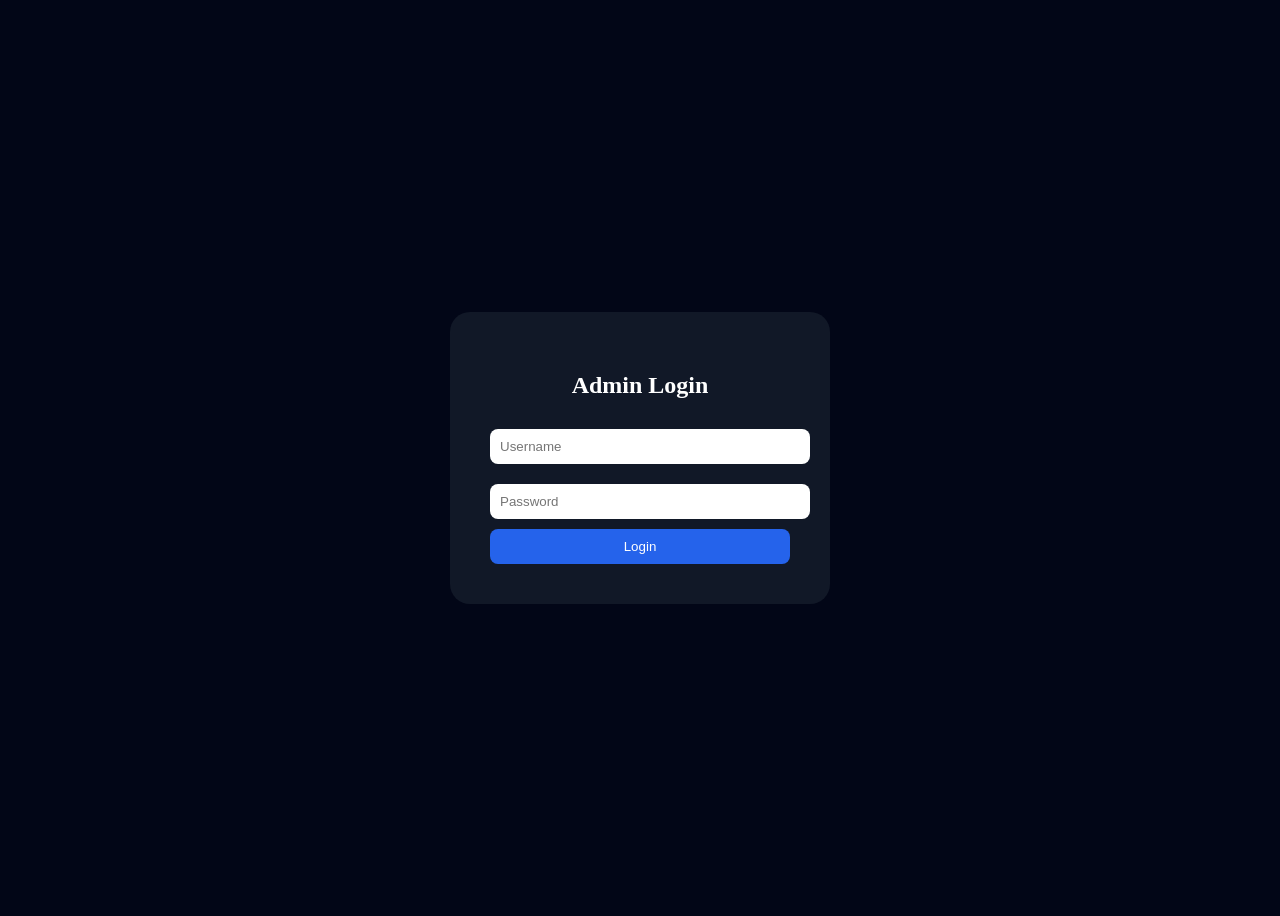
<file: adminlogin.html>
<!DOCTYPE html>
<html>

<head>
    <title>Admin Login</title>

    <style>
        body {
            font-family: Poppins;
            background: #020617;
            display: flex;
            justify-content: center;
            align-items: center;
            height: 100vh;
            color: white;
        }
        
        .login-box {
            background: #111827;
            padding: 40px;
            border-radius: 20px;
            width: 300px;
            text-align: center;
        }
        
        input {
            width: 100%;
            padding: 10px;
            margin: 10px 0;
            border: none;
            border-radius: 8px;
        }
        
        button {
            width: 100%;
            padding: 10px;
            background: #2563eb;
            color: white;
            border: none;
            border-radius: 8px;
            cursor: pointer;
        }
    </style>

</head>

<body>

    <div class="login-box">

        <h2>Admin Login</h2>

        <input type="text" id="username" placeholder="Username">
        <input type="password" id="password" placeholder="Password">

        <button onclick="login()">Login</button>

    </div>

    <script>
        function login() {

            let username = document.getElementById("username").value
            let password = document.getElementById("password").value

            if (username === "admin" && password === "12345") {

                localStorage.setItem("adminLogin", "true")

                window.location.href = "admin.html"

            } else {

                alert("Wrong Username or Password")

            }

        }
    </script>

</body>

</html>
</file>
